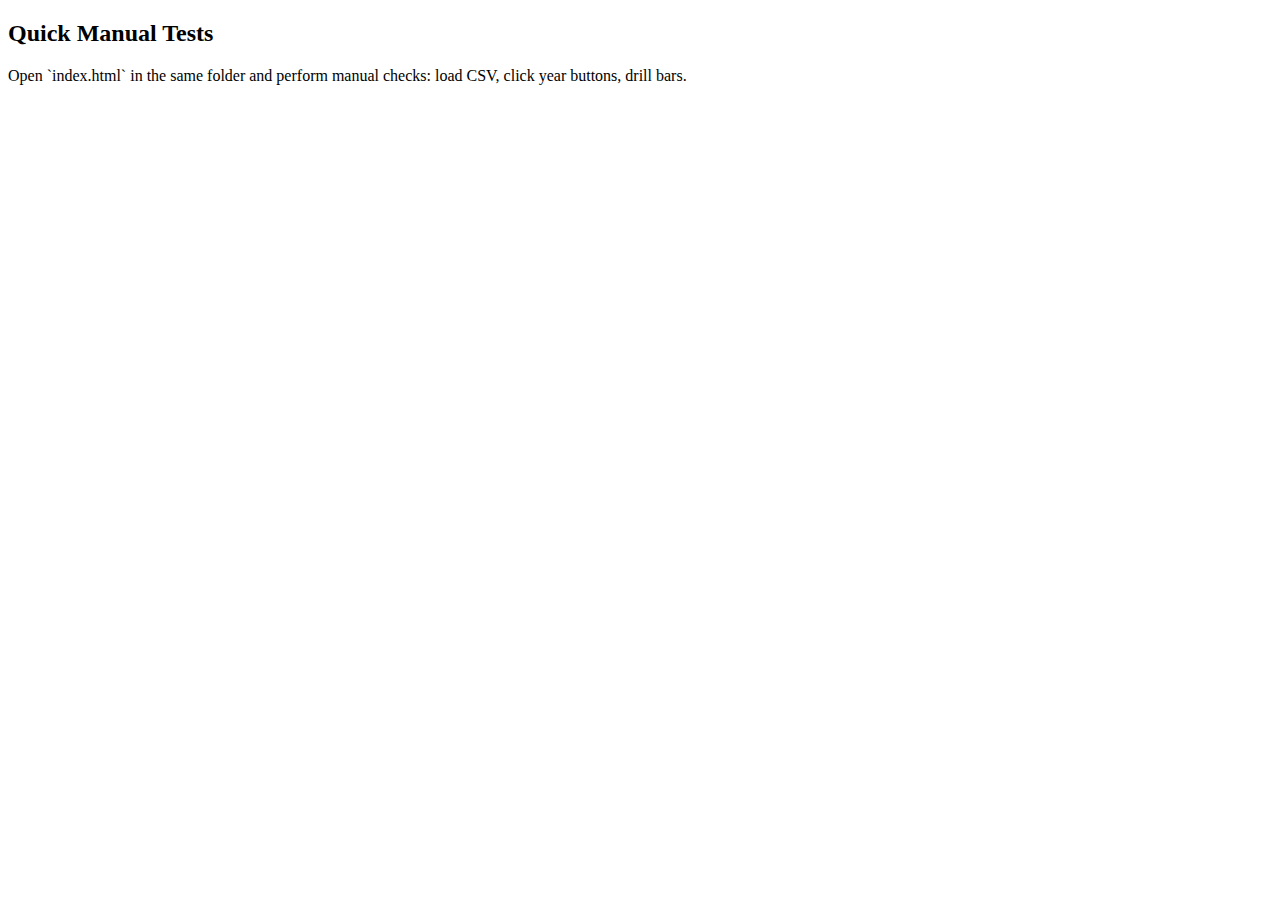
<file: tests/test_runner.html>
<!DOCTYPE html>
<html><head><meta charset="utf-8"><title>Test Runner</title></head>
<body>
<h2>Quick Manual Tests</h2>
<p>Open `index.html` in the same folder and perform manual checks: load CSV, click year buttons, drill bars.</p>
</body></html>
</file>
